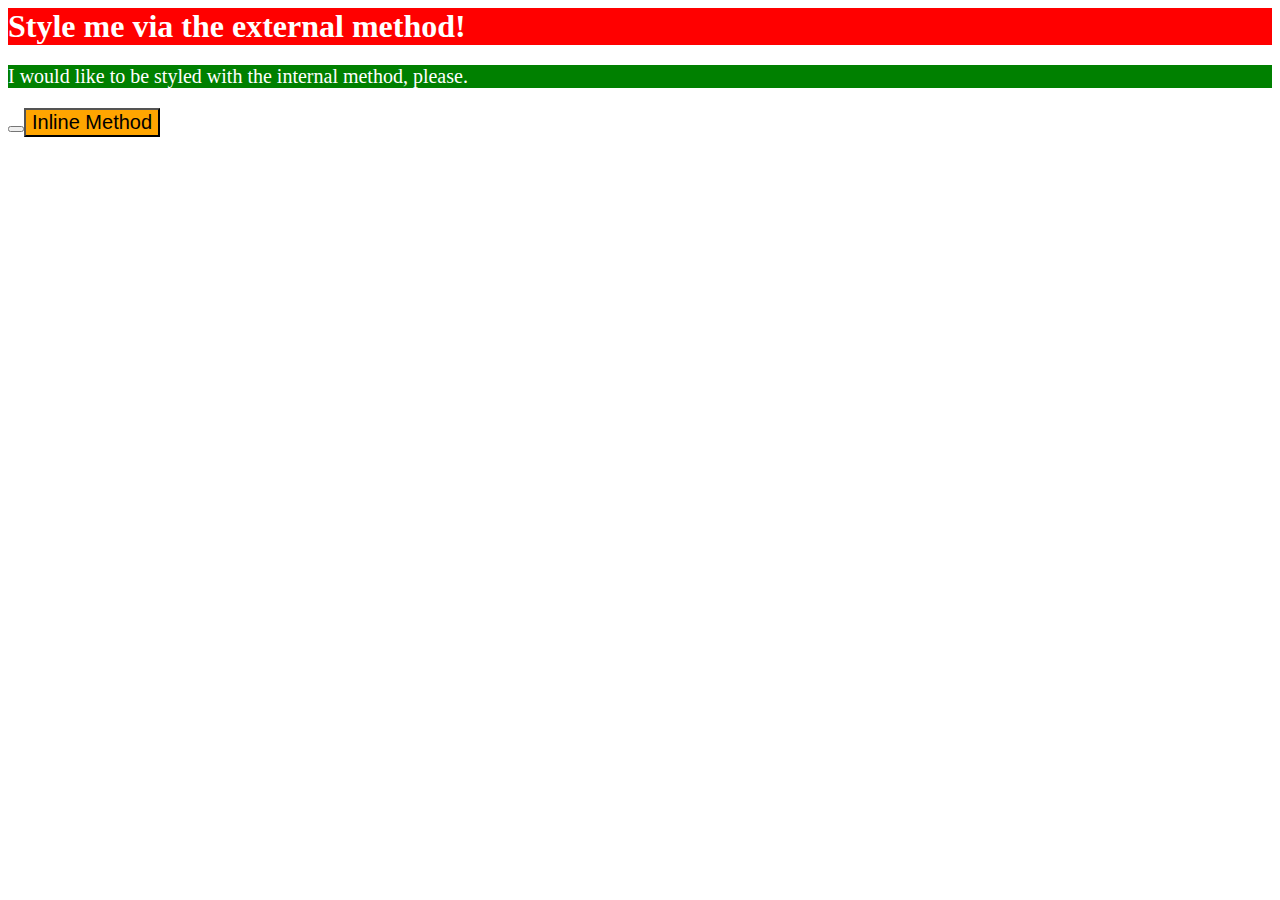
<file: foundations/01-css-methods/index.html>
<!DOCTYPE html>
<html lang="en">
<head>
  <meta charset="UTF-8">
  <meta http-equiv="X-UA-Compatible" content="IE=edge">
  <meta name="viewport" content="width=device-width, initial-scale=1.0">
  <link rel="stylesheet" href="style.css">
  
  <title>Methods for Adding CSS</title>
</head>
<body>
  <div>Style me via the external method!</div>
  <p>I would like to be styled with the internal method, please.
    <style>
      p{
        background-color: green;
        color: white;
        font-size:20px;
      }
    </style>
  </p>
  <button> <button style="background-color: orange; font-size: 20px;"> Inline Method</button>
</body>
</html>
</file>
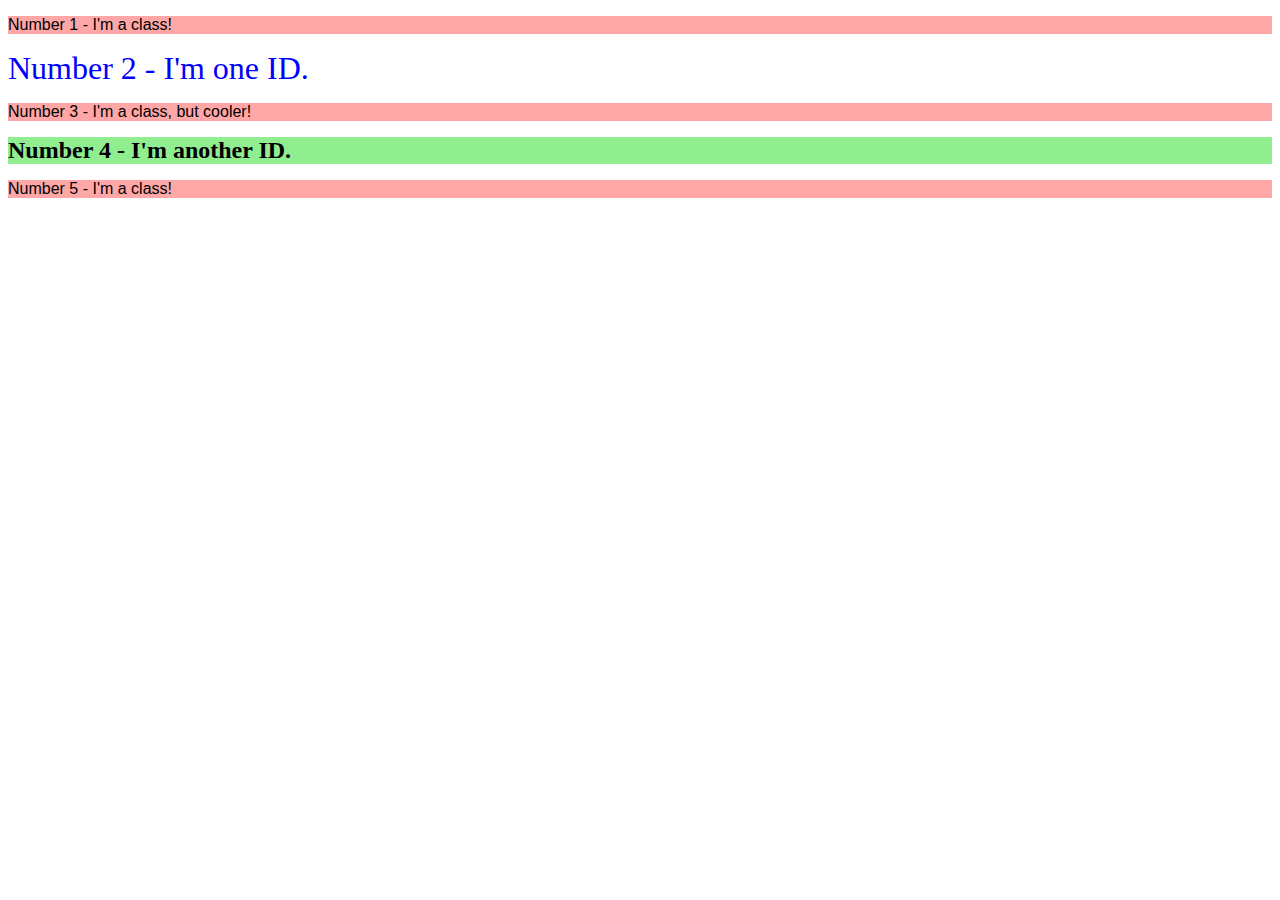
<file: foundations/02-class-id-selectors/index.html>
<!DOCTYPE html>
<html lang="en">
<head>
  <meta charset="UTF-8">
  <meta http-equiv="X-UA-Compatible" content="IE=edge">
  <meta name="viewport" content="width=device-width, initial-scale=1.0">
  <title>Class and ID Selectors</title>
  <link rel="stylesheet" href="style.css">
</head>
<body>
  <p class="odd"> Number 1 - I'm a class!</p>
  <div id="second">Number 2 - I'm one ID.</div>
  <p class="odd">Number 3 - I'm a class, but cooler!</p>
  <div class="third fourth">Number 4 - I'm another ID.</div>
  <p class="odd ">Number 5 - I'm a class!</p>
</body>
</html>
</file>
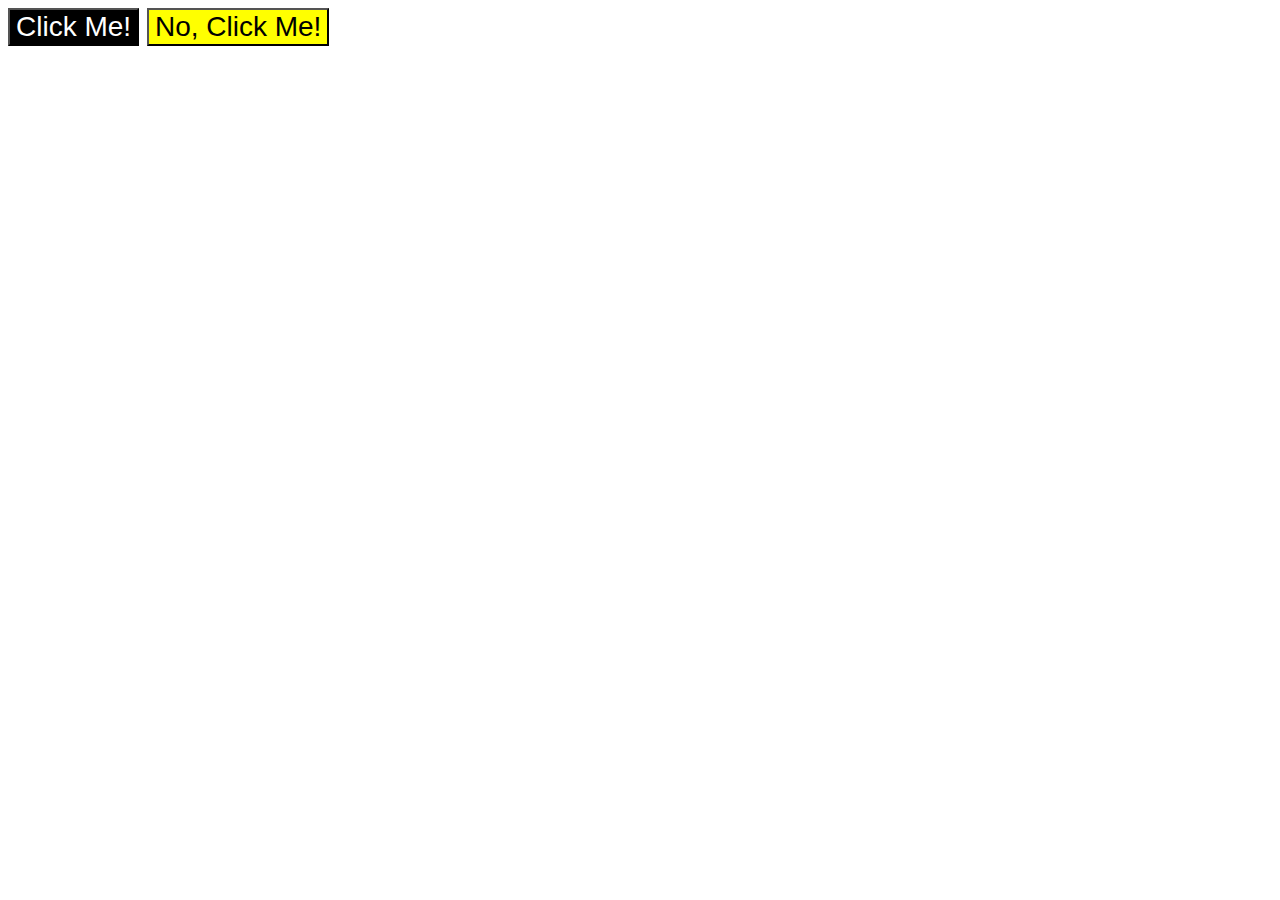
<file: foundations/03-grouping-selectors/index.html>
<!DOCTYPE html>
<html lang="en">
<head>
  <meta charset="UTF-8">
  <meta http-equiv="X-UA-Compatible" content="IE=edge">
  <meta name="viewport" content="width=device-width, initial-scale=1.0">
  <title>Grouping Selectors</title>
  <link rel="stylesheet" href="style.css">
</head>
<body>
  <button class="first">Click Me!</button>
  <button class="second">No, Click Me!</button>
</body>
</html>
</file>
<file: foundations/01-css-methods/style.css>
div{
    background-color: red;
    font-size: 32px;
    color: white;
    font-weight: bold;
}
</file>
<file: foundations/02-class-id-selectors/style.css>
.odd{
    background-color: rgb(255, 167, 167);
    font-family: Verdana, Geneva, Tahoma, sans-serif;
}
#second{
    color: blue;
    font-size: 32px;
}
.third{
    font-size: 24px;
}
.fourth{
    background-color: lightgreen;
    font-size: 24px;
    font-weight: bold;
}
</file>
<file: foundations/03-grouping-selectors/style.css>
*{
    font-size: 28px;
    font-family:Helvetica, sans-serif ;
}
.first{
    background-color: black;
    color: white;
}
.second{
    background-color: yellow;
}
</file>
